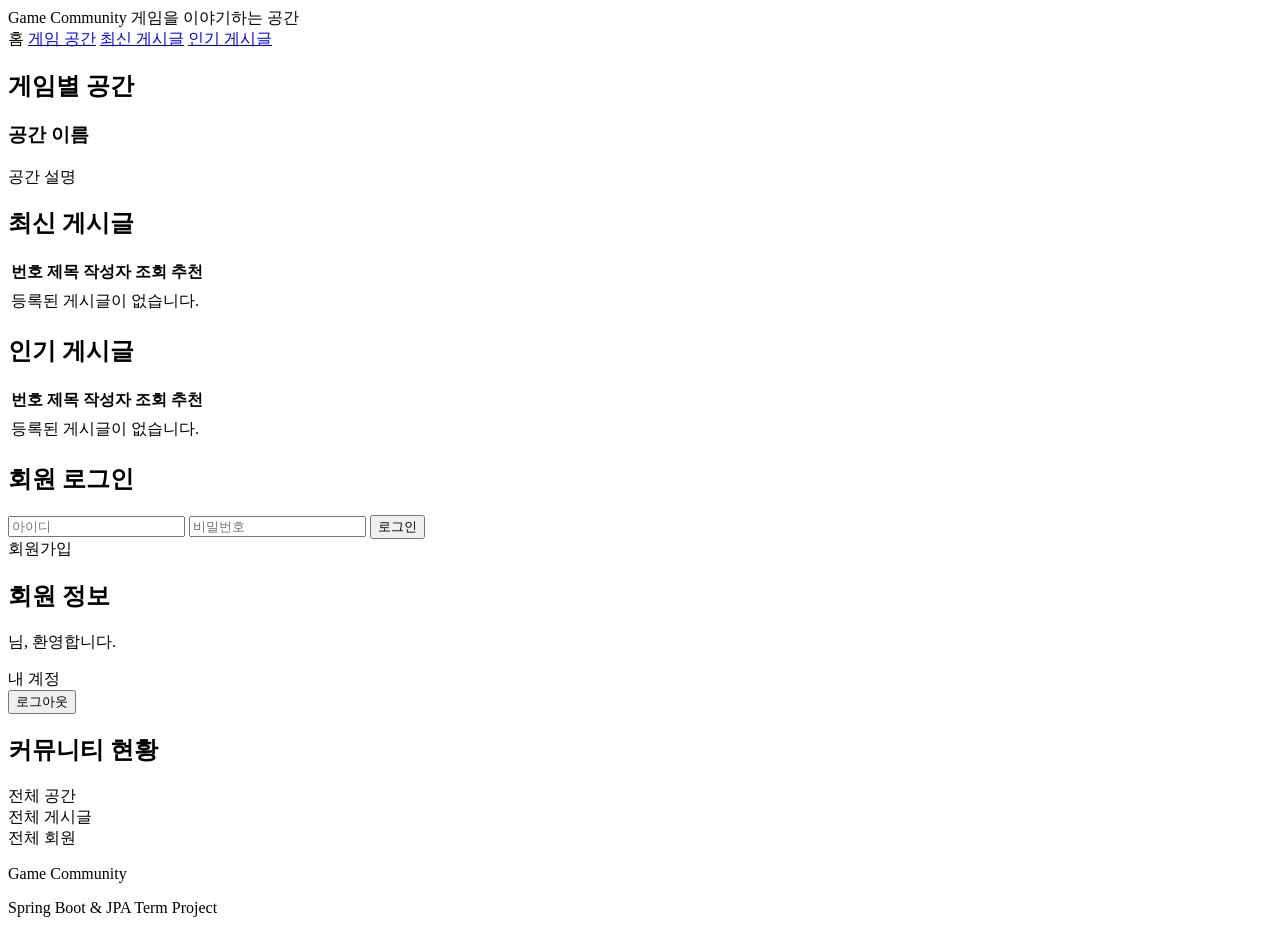
<file: src/main/resources/templates/index.html>
<!DOCTYPE html>
<html lang="ko"
      xmlns:th="http://www.thymeleaf.org">

<head>
    <meta charset="UTF-8">

    <meta name="viewport"
          content="width=device-width, initial-scale=1.0">

    <title>Game Community</title>

    <link rel="stylesheet"
          th:href="@{/css/home.css}">
</head>

<body>

<!-- 상단 헤더 -->
<header class="header">
    <div class="header-inner">

        <a class="logo" th:href="@{/}">
            Game Community
        </a>

        <span class="subtitle">
            게임을 이야기하는 공간
        </span>

    </div>
</header>

<!-- 메뉴 -->
<nav class="navbar">
    <div class="nav-inner">

        <a th:href="@{/}">홈</a>
        <a href="#spaces">게임 공간</a>
        <a href="#latest">최신 게시글</a>
        <a href="#popular">인기 게시글</a>

    </div>
</nav>

<!-- 메인 콘텐츠 -->
<div class="layout">

    <main class="main-content">

        <!-- 게임별 공간 -->
        <section class="panel" id="spaces">

            <h2>게임별 공간</h2>

            <div class="space-grid">

                <a class="space-card"
                   th:each="space : ${spaces}"
                   th:href="@{/spaces/{slug}(slug=${space.slug})}">

                    <h3 th:text="${space.name}">
                        공간 이름
                    </h3>

                    <p th:text="${space.description}">
                        공간 설명
                    </p>

                </a>

            </div>

        </section>

        <!-- 최신 게시글 -->
        <section class="panel" id="latest">

            <h2>최신 게시글</h2>

            <div class="table-wrap">
                <table class="post-table">

                    <thead>
                    <tr>
                        <th>번호</th>
                        <th>제목</th>
                        <th>작성자</th>
                        <th>조회</th>
                        <th>추천</th>
                    </tr>
                    </thead>

                    <tbody>

                    <tr th:each="post : ${latestPosts}">

                        <td th:text="${post.id}"></td>

                        <td class="post-title">

                            <a th:href="@{/posts/{id}(id=${post.id})}"
                               th:text="${post.title}">
                            </a>

                        </td>

                        <td th:text="${post.nickname}"></td>

                        <td th:text="${post.viewCount}"></td>

                        <td th:text="${post.likeCount}"></td>

                    </tr>

                    <tr th:if="${#lists.isEmpty(latestPosts)}">
                        <td colspan="5" class="empty">
                            등록된 게시글이 없습니다.
                        </td>
                    </tr>

                    </tbody>

                </table>
            </div>

        </section>

        <!-- 인기 게시글 -->
        <section class="panel" id="popular">

            <h2>인기 게시글</h2>

            <div class="table-wrap">
                <table class="post-table">

                    <thead>
                    <tr>
                        <th>번호</th>
                        <th>제목</th>
                        <th>작성자</th>
                        <th>조회</th>
                        <th>추천</th>
                    </tr>
                    </thead>

                    <tbody>

                    <tr th:each="post : ${popularPosts}">

                        <td th:text="${post.id}"></td>

                        <td class="post-title">

                            <a th:href="@{/posts/{id}(id=${post.id})}"
                               th:text="${post.title}">
                            </a>

                        </td>

                        <td th:text="${post.nickname}"></td>

                        <td th:text="${post.viewCount}"></td>

                        <td th:text="${post.likeCount}"></td>

                    </tr>

                    <tr th:if="${#lists.isEmpty(popularPosts)}">
                        <td colspan="5" class="empty">
                            등록된 게시글이 없습니다.
                        </td>
                    </tr>

                    </tbody>

                </table>
            </div>

        </section>

    </main>

    <!-- 오른쪽 사이드바 -->
    <aside class="sidebar">

        <!-- 비회원 로그인 영역 -->
        <section class="panel"
                 th:if="${username == null}">

            <h2>회원 로그인</h2>

            <form th:action="@{/login}" method="post">

                <input type="text"
                       name="username"
                       placeholder="아이디"
                       autocomplete="username"
                       required>

                <input type="password"
                       name="password"
                       placeholder="비밀번호"
                       autocomplete="current-password"
                       required>

                <button type="submit" class="red-button">
                    로그인
                </button>

            </form>

            <div class="auth-link">

                <a th:href="@{/register}">
                    회원가입
                </a>

            </div>

        </section>

        <!-- 로그인 회원 영역 -->
        <section class="panel"
                 th:if="${username != null}">

            <h2>회원 정보</h2>

            <div class="welcome">

                <strong th:text="${nickname}"></strong>님,
                환영합니다.

            </div>

            <p class="user-id"
               th:text="${username}">
            </p>

            <a class="account-link"
               th:href="@{/account}">
                내 계정
            </a>

            <form th:action="@{/logout}" method="post">

                <button type="submit" class="red-button">
                    로그아웃
                </button>

            </form>

        </section>

        <!-- 커뮤니티 현황 -->
        <section class="panel">

            <h2>커뮤니티 현황</h2>

            <div class="stat-row">
                <span>전체 공간</span>
                <strong th:text="|${spaceCount}개|"></strong>
            </div>

            <div class="stat-row">
                <span>전체 게시글</span>
                <strong th:text="|${postCount}개|"></strong>
            </div>

            <div class="stat-row">
                <span>전체 회원</span>
                <strong th:text="|${memberCount}명|"></strong>
            </div>

        </section>

    </aside>

</div>

<!-- 하단 -->
<footer class="footer">

    <p>Game Community</p>
    <p>Spring Boot &amp; JPA Term Project</p>

</footer>

</body>
</html>
</file>
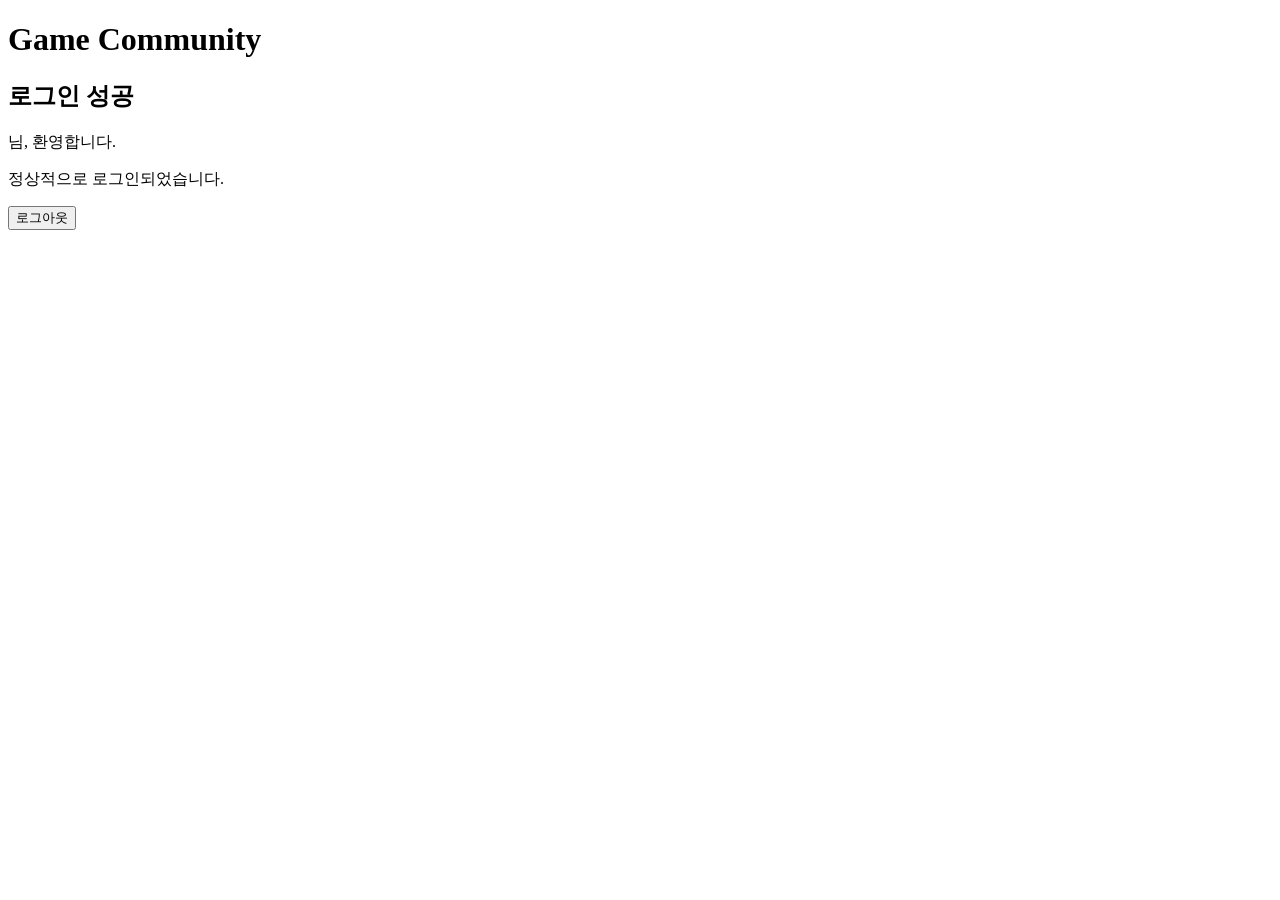
<file: src/main/resources/templates/account.html>
<!DOCTYPE html>
<html lang="ko"
      xmlns:th="http://www.thymeleaf.org">

<head>
    <meta charset="UTF-8">
    <meta name="viewport"
          content="width=device-width, initial-scale=1.0">

    <title>로그인 성공 - Game Community</title>

    <link rel="stylesheet"
          th:href="@{/css/auth.css}">
</head>

<body>

<div class="auth-container">

    <h1>Game Community</h1>
    <h2>로그인 성공</h2>

    <p class="success">
        <strong th:text="${username}"></strong>님,
        환영합니다.
    </p>

    <p>정상적으로 로그인되었습니다.</p>

    <form th:action="@{/logout}" method="post">
        <button type="submit">로그아웃</button>
    </form>

</div>

</body>
</html>
</file>
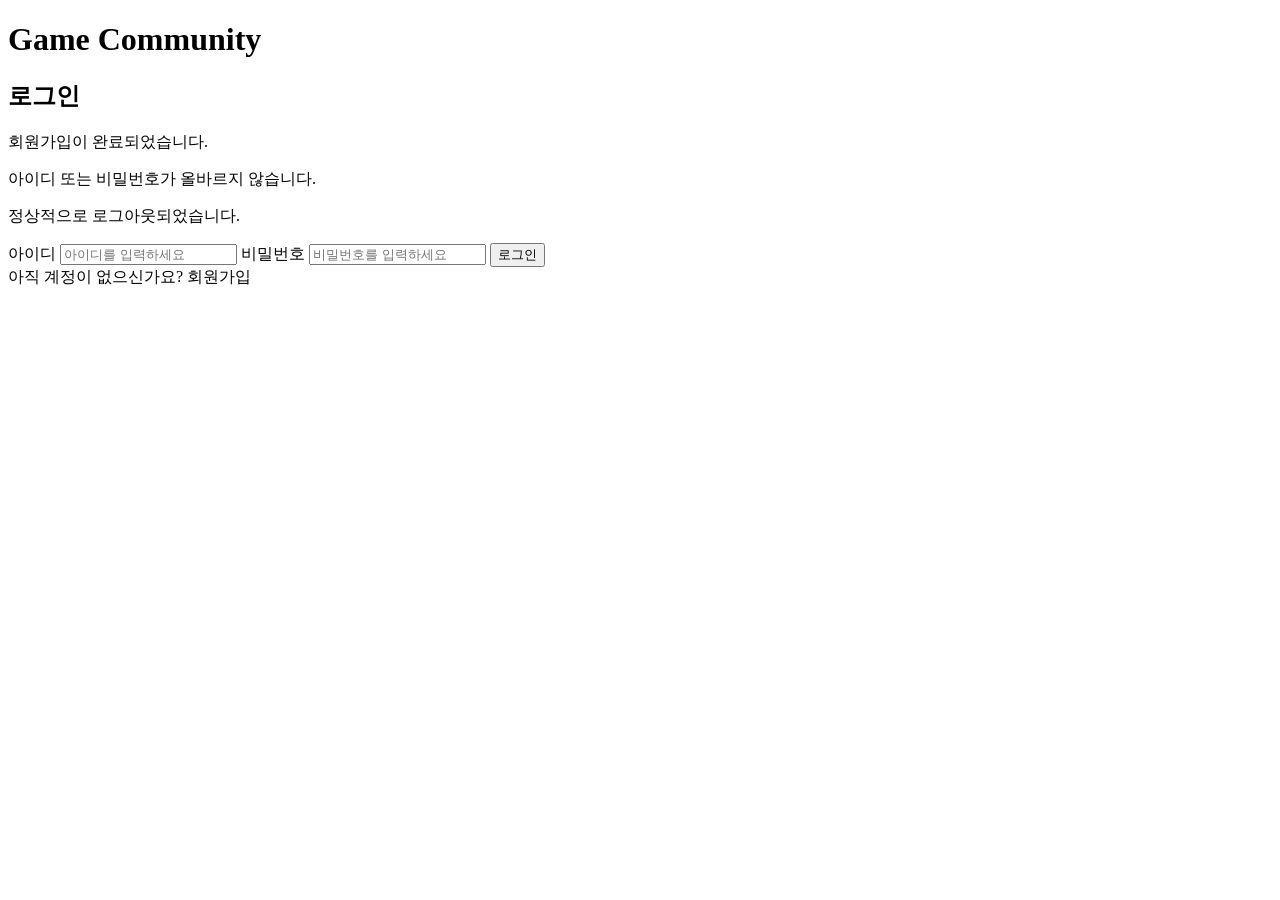
<file: src/main/resources/templates/login.html>
<!DOCTYPE html>
<html lang="ko"
      xmlns:th="http://www.thymeleaf.org">

<head>
    <meta charset="UTF-8">
    <meta name="viewport"
          content="width=device-width, initial-scale=1.0">

    <title>로그인 - Game Community</title>

    <link rel="stylesheet"
          th:href="@{/css/auth.css}">
</head>

<body>

<div class="auth-container">

    <h1>Game Community</h1>
    <h2>로그인</h2>

    <p class="success"
       th:if="${param.registered}">
        회원가입이 완료되었습니다.
    </p>

    <p class="error"
       th:if="${param.error}">
        아이디 또는 비밀번호가 올바르지 않습니다.
    </p>

    <p class="success"
       th:if="${param.logout}">
        정상적으로 로그아웃되었습니다.
    </p>

    <form th:action="@{/login}" method="post">

        <label for="username">아이디</label>
        <input type="text"
               id="username"
               name="username"
               placeholder="아이디를 입력하세요"
               autocomplete="username"
               required>

        <label for="password">비밀번호</label>
        <input type="password"
               id="password"
               name="password"
               placeholder="비밀번호를 입력하세요"
               autocomplete="current-password"
               required>

        <button type="submit">로그인</button>

    </form>

    <div class="bottom-link">
        아직 계정이 없으신가요?
        <a th:href="@{/register}">회원가입</a>
    </div>

</div>

</body>
</html>
</file>
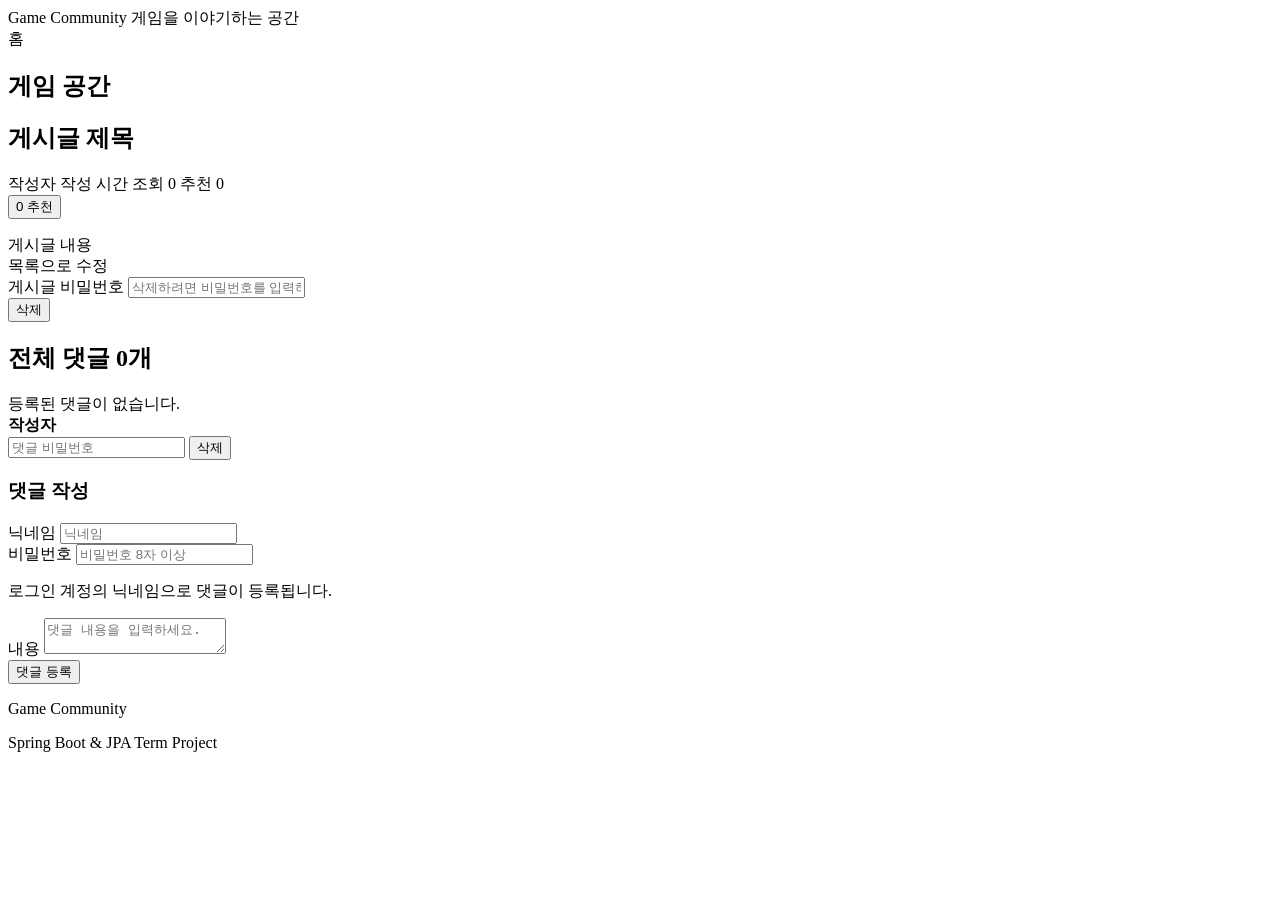
<file: src/main/resources/templates/post-detail.html>
<!DOCTYPE html>
<html lang="ko"
      xmlns:th="http://www.thymeleaf.org">

<head>

    <meta charset="UTF-8">

    <meta name="viewport"
          content="width=device-width, initial-scale=1.0">

    <title th:text="|${post.title()} - Game Community|">
        Game Community
    </title>

    <link rel="stylesheet"
          th:href="@{/css/home.css}">

    <link rel="stylesheet"
          th:href="@{/css/space.css}">

</head>

<body>

<header class="header">

    <div class="header-inner">

        <a class="logo" th:href="@{/}">
            Game Community
        </a>

        <span class="subtitle">
            게임을 이야기하는 공간
        </span>

    </div>

</header>

<nav class="navbar">

    <div class="nav-inner">

        <a th:href="@{/}">홈</a>

        <a th:href="@{/spaces/{slug}(slug=${post.spaceSlug()})}"
           th:text="${post.spaceName()}">
        </a>

    </div>

</nav>

<main class="board-layout">

    <section class="panel">

        <div class="board-header">

            <h1 th:text="${post.spaceName()}">
                게임 공간
            </h1>

        </div>

        <p class="form-error"
           th:if="${error != null}"
           th:text="${error}">
        </p>

        <p class="member-notice"
           th:if="${success != null}"
           th:text="${success}">
        </p>

        <div class="detail-header">

            <h2 th:text="${post.title()}">
                게시글 제목
            </h2>

            <div class="post-meta">

                <span th:text="${post.nickname()}">
                    작성자
                </span>

                <span th:text="${#temporals.format(post.createdAt(), 'yyyy-MM-dd HH:mm')}">
                    작성 시간
                </span>

                <span th:text="|조회 ${post.viewCount()}|">
                    조회 0
                </span>

                <span th:text="|추천 ${post.likeCount()}|">
                    추천 0
                </span>

            </div>

        </div>

        <!-- 게시글 본문 -->

        <!-- 게시글 추천 영역 -->
        <div class="like-section">

            <form th:action="@{/posts/{id}/like(id=${post.id()})}"
                  method="post">

                <button type="submit"
                        class="like-button"
                        th:disabled="${liked}">

            <span class="like-count"
                  th:text="${post.likeCount()}">
                0
            </span>

                    <span th:text="${liked ? '추천 완료' : '추천'}">
                추천
            </span>

                </button>

            </form>

            <p class="like-message"
               th:if="${likeMessage != null}"
               th:text="${likeMessage}">
            </p>

        </div>

        <div class="post-content"
             th:text="${post.content()}">
            게시글 내용
        </div>

        <div class="form-actions">

            <div class="form-actions">

                <!-- 목록 이동 -->
                <a class="cancel-button"
                   th:href="@{/spaces/{slug}(slug=${post.spaceSlug()})}">
                    목록으로
                </a>

                <!-- 수정 버튼 -->
                <a class="cancel-button"
                   th:if="${manage.canManage()}"
                   th:href="@{/posts/{id}/edit(id=${post.id()})}">
                    수정
                </a>

            </div>

            <!-- 삭제 영역 -->
            <form class="post-form"
                  th:if="${manage.canManage()}"
                  th:action="@{/posts/{id}/delete(id=${post.id()})}"
                  method="post"
                  onsubmit="return confirm('게시글을 삭제하시겠습니까?');">

                <!-- 비회원 비밀번호 확인 -->
                <div th:if="${manage.guestPost()}">

                    <label for="delete-password">
                        게시글 비밀번호
                    </label>

                    <input type="password"
                           id="delete-password"
                           name="password"
                           placeholder="삭제하려면 비밀번호를 입력하세요."
                           autocomplete="off"
                           required>

                </div>

                <div class="form-actions">

                    <button type="submit"
                            class="write-button">
                        삭제
                    </button>

                </div>

            </form>

        </div>

    </section>

    <!-- 댓글 영역 -->
    <section class="panel comment-section" id="comments">

        <h2 th:text="|전체 댓글 ${commentCount}개|">
            전체 댓글 0개
        </h2>

        <!-- 댓글 성공 메시지 -->
        <p class="member-notice"
           th:if="${commentSuccess != null}"
           th:text="${commentSuccess}">
        </p>

        <!-- 댓글 오류 메시지 -->
        <p class="form-error"
           th:if="${commentError != null}"
           th:text="${commentError}">
        </p>

        <!-- 댓글이 없을 경우 -->
        <div class="comment-empty"
             th:if="${#lists.isEmpty(comments)}">

            등록된 댓글이 없습니다.

        </div>

        <!-- 댓글 목록 -->
        <div class="comment-item"
             th:each="comment : ${comments}">

            <div class="comment-header">

                <strong th:text="${comment.nickname()}">
                    작성자
                </strong>

                <span class="writer-type"
                      th:text="${comment.guestComment() ? '비회원' : '회원'}">
            </span>

                <span class="comment-date"
                      th:text="${#temporals.format(comment.createdAt(), 'yyyy-MM-dd HH:mm')}">
            </span>

            </div>

            <!-- 댓글 내용 -->
            <div class="comment-content"
                 th:text="${comment.content()}">
            </div>

            <!-- 댓글 삭제 -->
            <form class="comment-delete-form"
                  th:if="${comment.canDelete()}"
                  th:action="@{/posts/{id}/comments/{commentId}/delete(id=${post.id()},commentId=${comment.id()})}"
                  method="post"
                  onsubmit="return confirm('댓글을 삭제하시겠습니까?');">

                <input type="password"
                       name="password"
                       th:if="${comment.guestComment()}"
                       placeholder="댓글 비밀번호"
                       autocomplete="off"
                       maxlength="72"
                       required>

                <button type="submit"
                        class="comment-delete-button">
                    삭제
                </button>

            </form>

        </div>

        <!-- 댓글 작성 영역 -->
        <div class="comment-write">

            <h3>댓글 작성</h3>

            <form class="post-form comment-form"
                  th:action="@{/posts/{id}/comments(id=${post.id()})}"
                  method="post">

                <!-- 비회원 입력 영역 -->
                <div class="guest-fields"
                     th:if="${!loggedIn}">

                    <div>

                        <label for="comment-nickname">
                            닉네임
                        </label>

                        <input type="text"
                               id="comment-nickname"
                               name="nickname"
                               th:value="${commentNickname}"
                               minlength="2"
                               maxlength="30"
                               placeholder="닉네임"
                               required>

                    </div>

                    <div>

                        <label for="comment-password">
                            비밀번호
                        </label>

                        <input type="password"
                               id="comment-password"
                               name="password"
                               minlength="8"
                               maxlength="72"
                               placeholder="비밀번호 8자 이상"
                               autocomplete="new-password"
                               required>

                    </div>

                </div>

                <!-- 회원 안내 -->
                <p class="member-notice"
                   th:if="${loggedIn}">

                    로그인 계정의 닉네임으로
                    댓글이 등록됩니다.

                </p>

                <!-- 댓글 입력 -->
                <label for="comment-content">내용</label>

                <textarea id="comment-content"
                          name="content"
                          th:text="${commentContent}"
                          placeholder="댓글 내용을 입력하세요."
                          maxlength="1000"
                          required></textarea>

                <div class="form-actions">

                    <button type="submit"
                            class="write-button">
                        댓글 등록
                    </button>

                </div>

            </form>

        </div>

    </section>

</main>

<footer class="footer">

    <p>Game Community</p>
    <p>Spring Boot &amp; JPA Term Project</p>

</footer>

</body>
</html>
</file>
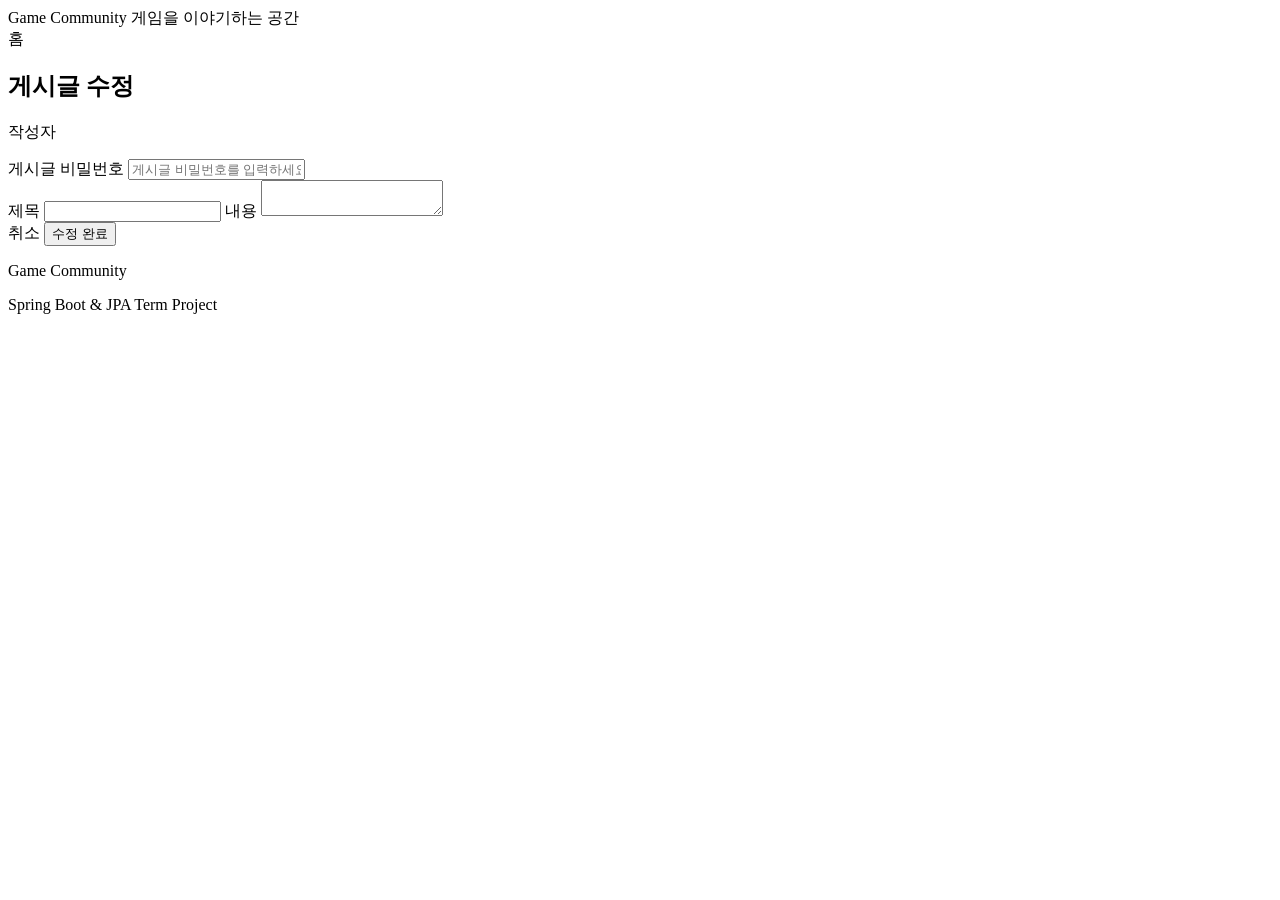
<file: src/main/resources/templates/post-edit.html>
<!DOCTYPE html>
<html lang="ko"
      xmlns:th="http://www.thymeleaf.org">

<head>

    <meta charset="UTF-8">

    <meta name="viewport"
          content="width=device-width, initial-scale=1.0">

    <title>게시글 수정 - Game Community</title>

    <link rel="stylesheet"
          th:href="@{/css/home.css}">

    <link rel="stylesheet"
          th:href="@{/css/space.css}">

</head>

<body>

<header class="header">

    <div class="header-inner">

        <a class="logo" th:href="@{/}">
            Game Community
        </a>

        <span class="subtitle">
            게임을 이야기하는 공간
        </span>

    </div>

</header>

<nav class="navbar">

    <div class="nav-inner">

        <a th:href="@{/}">홈</a>

        <a th:href="@{/spaces/{slug}(slug=${post.spaceSlug()})}"
           th:text="${post.spaceName()}">
        </a>

    </div>

</nav>

<main class="board-layout">

    <section class="panel">

        <div class="board-header">

            <h1>게시글 수정</h1>

        </div>

        <p class="form-error"
           th:if="${error != null}"
           th:text="${error}">
        </p>

        <form class="post-form"
              th:action="@{/posts/{id}/edit(id=${post.id()})}"
              method="post">

            <label>작성자</label>

            <p th:text="${post.nickname()}"></p>

            <!-- 비회원 비밀번호 입력 -->
            <div th:if="${manage.guestPost()}">

                <label for="password">
                    게시글 비밀번호
                </label>

                <input type="password"
                       id="password"
                       name="password"
                       placeholder="게시글 비밀번호를 입력하세요."
                       autocomplete="off"
                       required>

            </div>

            <!-- 제목 -->
            <label for="title">제목</label>

            <input type="text"
                   id="title"
                   name="title"
                   th:value="${title}"
                   maxlength="100"
                   required>

            <!-- 내용 -->
            <label for="content">내용</label>

            <textarea id="content"
                      name="content"
                      th:text="${content}"
                      maxlength="10000"
                      required></textarea>

            <div class="form-actions">

                <a class="cancel-button"
                   th:href="@{/posts/{id}(id=${post.id()})}">
                    취소
                </a>

                <button type="submit"
                        class="write-button">
                    수정 완료
                </button>

            </div>

        </form>

    </section>

</main>

<footer class="footer">

    <p>Game Community</p>
    <p>Spring Boot &amp; JPA Term Project</p>

</footer>

</body>
</html>
</file>
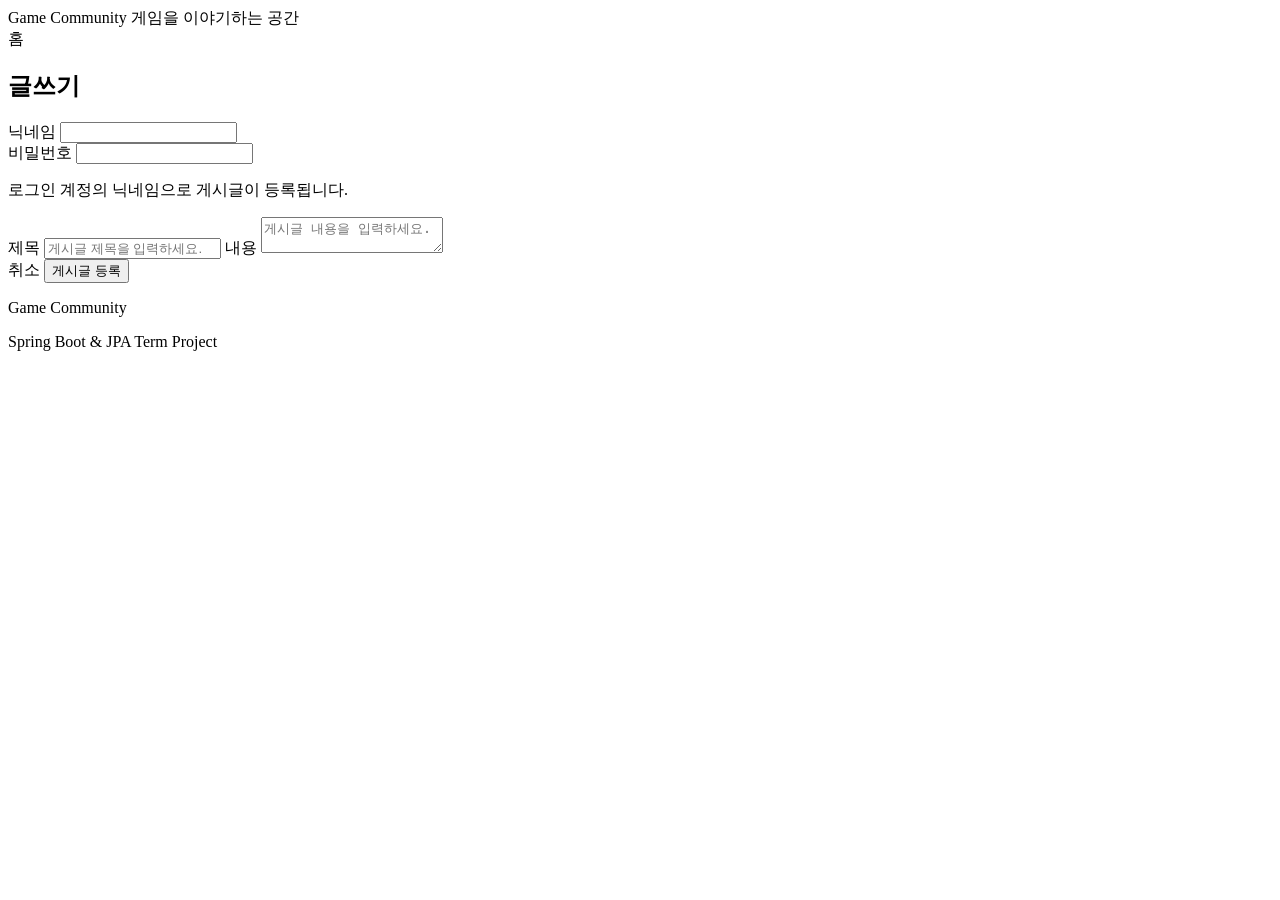
<file: src/main/resources/templates/post-write.html>
<!DOCTYPE html>
<html lang="ko"
      xmlns:th="http://www.thymeleaf.org">

<head>

    <meta charset="UTF-8">

    <meta name="viewport"
          content="width=device-width, initial-scale=1.0">

    <title>글쓰기 - Game Community</title>

    <link rel="stylesheet"
          th:href="@{/css/home.css}">

    <link rel="stylesheet"
          th:href="@{/css/space.css}">

</head>

<body>

<header class="header">

    <div class="header-inner">

        <a class="logo" th:href="@{/}">
            Game Community
        </a>

        <span class="subtitle">
            게임을 이야기하는 공간
        </span>

    </div>

</header>

<nav class="navbar">

    <div class="nav-inner">

        <a th:href="@{/}">홈</a>

        <a th:href="@{/spaces/{slug}(slug=${space.slug})}"
           th:text="${space.name}">
        </a>

    </div>

</nav>

<main class="board-layout">

    <section class="panel">

        <div class="board-header">

            <h1 th:text="|${space.name} - 글쓰기|">
                글쓰기
            </h1>

        </div>

        <p class="form-error"
           th:if="${error != null}"
           th:text="${error}">
        </p>

        <form class="post-form"
              th:action="@{/spaces/{slug}/write(slug=${space.slug})}"
              method="post">

            <!-- 비회원 입력 영역 -->

            <div class="guest-fields"
                 th:if="${!loggedIn}">

                <div>

                    <label for="nickname">
                        닉네임
                    </label>

                    <input type="text"
                           id="nickname"
                           name="nickname"
                           th:value="${nickname}"
                           minlength="2"
                           maxlength="30"
                           required>

                </div>

                <div>

                    <label for="password">
                        비밀번호
                    </label>

                    <input type="password"
                           id="password"
                           name="password"
                           minlength="8"
                           maxlength="72"
                           autocomplete="new-password"
                           required>

                </div>

            </div>

            <!-- 회원 안내 -->

            <p class="member-notice"
               th:if="${loggedIn}">

                로그인 계정의 닉네임으로
                게시글이 등록됩니다.

            </p>

            <!-- 제목 -->

            <label for="title">
                제목
            </label>

            <input type="text"
                   id="title"
                   name="title"
                   th:value="${title}"
                   placeholder="게시글 제목을 입력하세요."
                   maxlength="100"
                   required>

            <!-- 내용 -->

            <label for="content">
                내용
            </label>

            <textarea id="content"
                      name="content"
                      th:text="${content}"
                      placeholder="게시글 내용을 입력하세요."
                      maxlength="10000"
                      required></textarea>

            <!-- 등록 및 취소 -->

            <div class="form-actions">

                <a class="cancel-button"
                   th:href="@{/spaces/{slug}(slug=${space.slug})}">
                    취소
                </a>

                <button type="submit"
                        class="write-button">
                    게시글 등록
                </button>

            </div>

        </form>

    </section>

</main>

<footer class="footer">

    <p>Game Community</p>
    <p>Spring Boot &amp; JPA Term Project</p>

</footer>

</body>
</html>
</file>
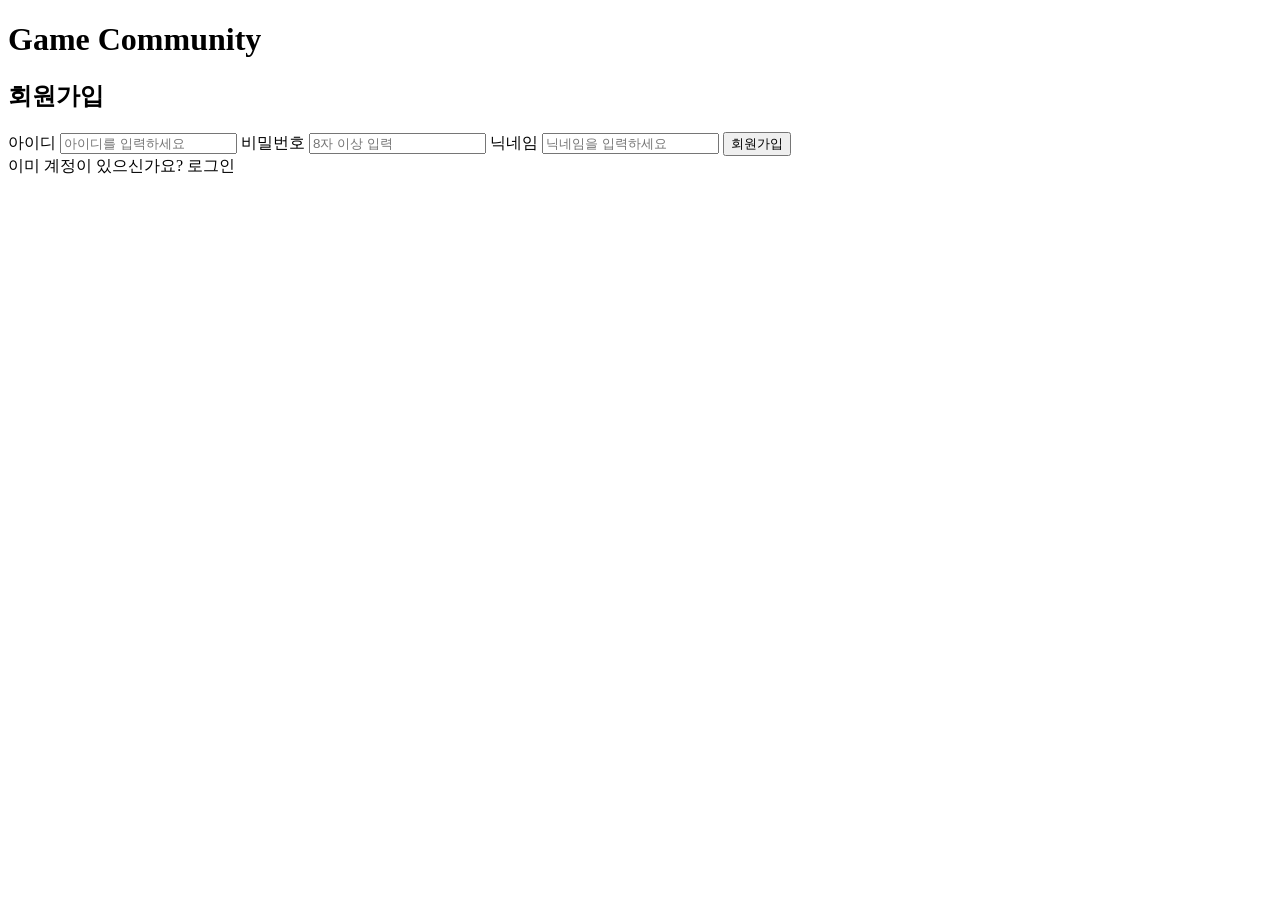
<file: src/main/resources/templates/register.html>
<!DOCTYPE html>
<html lang="ko"
      xmlns:th="http://www.thymeleaf.org">

<head>
    <meta charset="UTF-8">
    <meta name="viewport"
          content="width=device-width, initial-scale=1.0">

    <title>회원가입 - Game Community</title>

    <link rel="stylesheet"
          th:href="@{/css/auth.css}">
</head>

<body>

<div class="auth-container">

    <h1>Game Community</h1>
    <h2>회원가입</h2>

    <p class="error"
       th:if="${error}"
       th:text="${error}">
    </p>

    <form th:action="@{/register}" method="post">

        <label for="username">아이디</label>
        <input type="text"
               id="username"
               name="username"
               placeholder="아이디를 입력하세요"
               autocomplete="username"
               minlength="4"
               maxlength="30"
               required>

        <label for="password">비밀번호</label>
        <input type="password"
               id="password"
               name="password"
               placeholder="8자 이상 입력"
               autocomplete="new-password"
               minlength="8"
               maxlength="72"
               required>

        <label for="nickname">닉네임</label>
        <input type="text"
               id="nickname"
               name="nickname"
               placeholder="닉네임을 입력하세요"
               minlength="2"
               maxlength="30"
               required>

        <button type="submit">회원가입</button>

    </form>

    <div class="bottom-link">
        이미 계정이 있으신가요?
        <a th:href="@{/login}">로그인</a>
    </div>

</div>

</body>
</html>
</file>
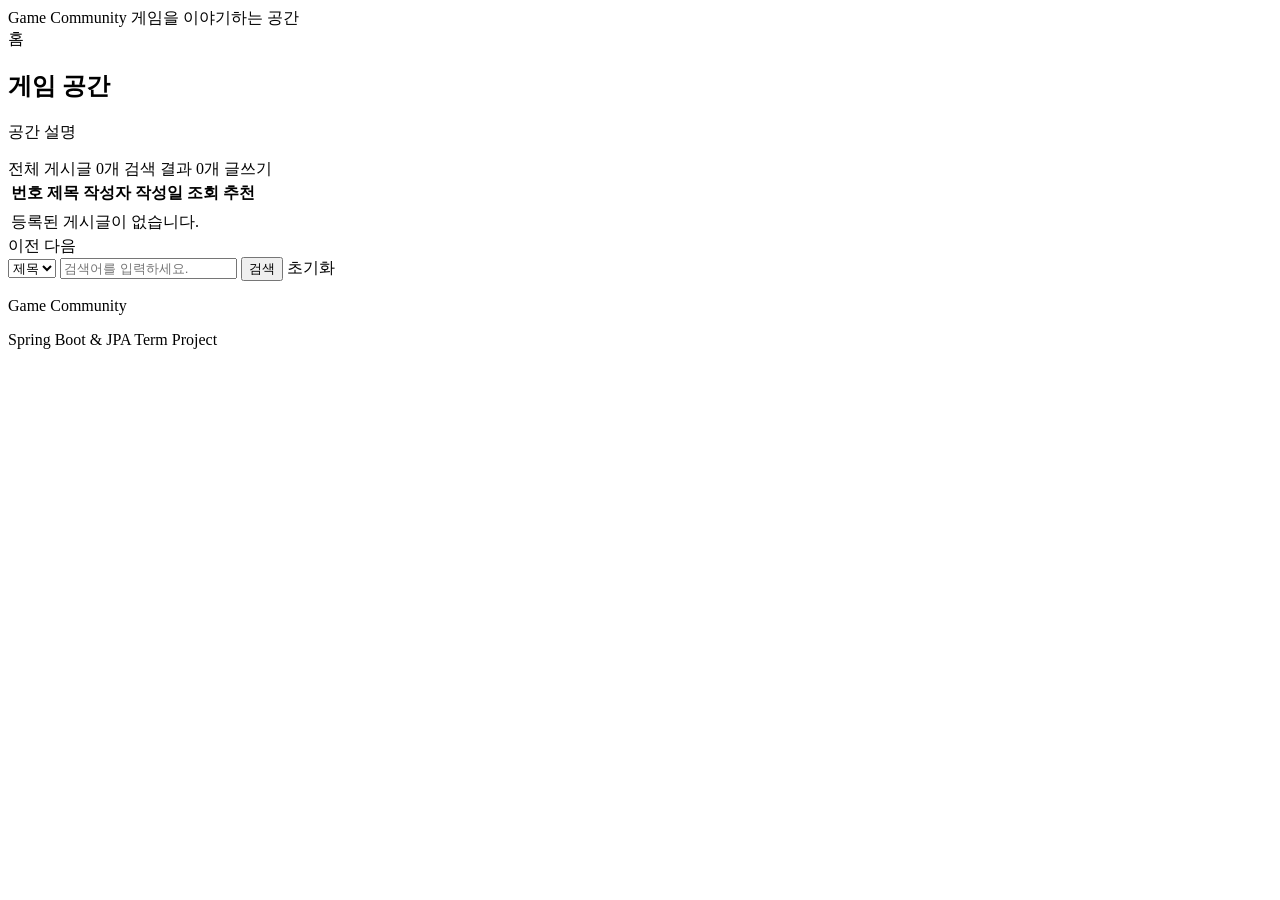
<file: src/main/resources/templates/space.html>
<!DOCTYPE html>
<html lang="ko"
      xmlns:th="http://www.thymeleaf.org">

<head>

    <meta charset="UTF-8">

    <meta name="viewport"
          content="width=device-width, initial-scale=1.0">

    <title th:text="|${space.name} - Game Community|">
        Game Community
    </title>

    <link rel="stylesheet"
          th:href="@{/css/home.css}">

    <link rel="stylesheet"
          th:href="@{/css/space.css}">

</head>

<body>

<!-- 상단 헤더 -->
<header class="header">

    <div class="header-inner">

        <a class="logo" th:href="@{/}">
            Game Community
        </a>

        <span class="subtitle">
            게임을 이야기하는 공간
        </span>

    </div>

</header>

<!-- 게임별 이동 메뉴 -->
<nav class="navbar">

    <div class="nav-inner">

        <a th:href="@{/}">홈</a>

        <a th:each="item : ${spaces}"
           th:href="@{/spaces/{slug}(slug=${item.slug})}"
           th:text="${item.name}"
           th:classappend="${item.slug == space.slug ? 'active' : ''}">
        </a>

    </div>

</nav>

<!-- 게시판 -->
<main class="board-layout">

    <section class="panel">

        <!-- 공간 정보 -->
        <div class="board-header">

            <h1 th:text="${space.name}">
                게임 공간
            </h1>

            <p th:text="${space.description}">
                공간 설명
            </p>

        </div>

        <!-- 성공 메시지 -->
        <p class="member-notice"
           th:if="${success != null}"
           th:text="${success}">
        </p>

        <!-- 오류 메시지 -->
        <p class="form-error"
           th:if="${error != null}"
           th:text="${error}">
        </p>

        <!-- 게시글 수 및 글쓰기 -->
        <div class="board-toolbar">

            <!-- 일반 게시글 개수 -->
            <span th:if="${#strings.isEmpty(keyword)}"
                  th:text="|전체 게시글 ${postCount}개|">
                전체 게시글 0개
            </span>

            <!-- 검색 결과 개수 -->
            <span th:if="${!#strings.isEmpty(keyword)}"
                  th:text="|검색 결과 ${postCount}개|">
                검색 결과 0개
            </span>

            <!-- 글쓰기 버튼 -->
            <a class="write-button"
               th:href="@{/spaces/{slug}/write(slug=${space.slug})}">
                글쓰기
            </a>

        </div>

        <!-- 게시글 테이블 -->
        <div class="table-wrap">

            <table class="post-table board-table">

                <thead>

                <tr>
                    <th>번호</th>
                    <th>제목</th>
                    <th>작성자</th>
                    <th>작성일</th>
                    <th>조회</th>
                    <th>추천</th>
                </tr>

                </thead>

                <tbody>

                <!-- 게시글 목록 -->
                <tr th:each="post : ${posts}">

                    <!-- 게시글 번호 -->
                    <td th:text="${post.id}"></td>

                    <!-- 게시글 제목 및 상세 조회 -->
                    <td class="post-title">

                        <a th:href="@{/posts/{id}(id=${post.id})}"
                           th:text="${post.title}">
                        </a>

                    </td>

                    <!-- 작성자 -->
                    <td th:text="${post.nickname}"></td>

                    <!-- 작성일 -->
                    <td th:text="${#temporals.format(post.createdAt, 'yyyy-MM-dd')}">
                    </td>

                    <!-- 조회수 -->
                    <td th:text="${post.viewCount}"></td>

                    <!-- 추천수 -->
                    <td th:text="${post.likeCount}"></td>

                </tr>

                <!-- 게시글이 없거나 검색 결과가 없는 경우 -->
                <tr th:if="${#lists.isEmpty(posts)}">

                    <td colspan="6"
                        class="empty"
                        th:text="${#strings.isEmpty(keyword) ?
                        '등록된 게시글이 없습니다.' :
                        '검색 결과가 없습니다.'}">

                        등록된 게시글이 없습니다.

                    </td>

                </tr>

                </tbody>

            </table>

        </div>

        <!-- 페이지 이동 -->
        <div class="pagination">

            <!-- 이전 페이지 -->
            <a th:if="${currentPage gt 0}"
               th:href="@{/spaces/{slug}(slug=${space.slug},page=${currentPage - 1},keyword=${keyword})}">

                이전

            </a>

            <!-- 페이지 번호 -->
            <th:block th:each="i : ${#numbers.sequence(startPage, endPage)}">

                <!-- 현재 페이지 -->
                <span class="current-page"
                      th:if="${i == currentPage}"
                      th:text="${i + 1}">
                </span>

                <!-- 다른 페이지 -->
                <a th:if="${i != currentPage}"
                   th:href="@{/spaces/{slug}(slug=${space.slug},page=${i},keyword=${keyword})}"
                   th:text="${i + 1}">
                </a>

            </th:block>

            <!-- 다음 페이지 -->
            <a th:if="${currentPage + 1 lt totalPages}"
               th:href="@{/spaces/{slug}(slug=${space.slug},page=${currentPage + 1},keyword=${keyword})}">

                다음

            </a>

        </div>

        <!-- 검색 영역 -->
        <form class="search-area"
              th:action="@{/spaces/{slug}(slug=${space.slug})}"
              method="get">

            <!-- 검색 조건 -->
            <select aria-label="검색 조건">

                <option>제목</option>

            </select>

            <!-- 검색어 입력 -->
            <input type="text"
                   name="keyword"
                   th:value="${keyword}"
                   placeholder="검색어를 입력하세요."
                   maxlength="100">

            <!-- 검색 버튼 -->
            <button type="submit">

                검색

            </button>

            <!-- 검색 초기화 -->
            <a class="cancel-button"
               th:if="${!#strings.isEmpty(keyword)}"
               th:href="@{/spaces/{slug}(slug=${space.slug})}">

                초기화

            </a>

        </form>

    </section>

</main>

<!-- 하단 -->
<footer class="footer">

    <p>Game Community</p>

    <p>Spring Boot &amp; JPA Term Project</p>

</footer>

</body>
</html>
</file>
